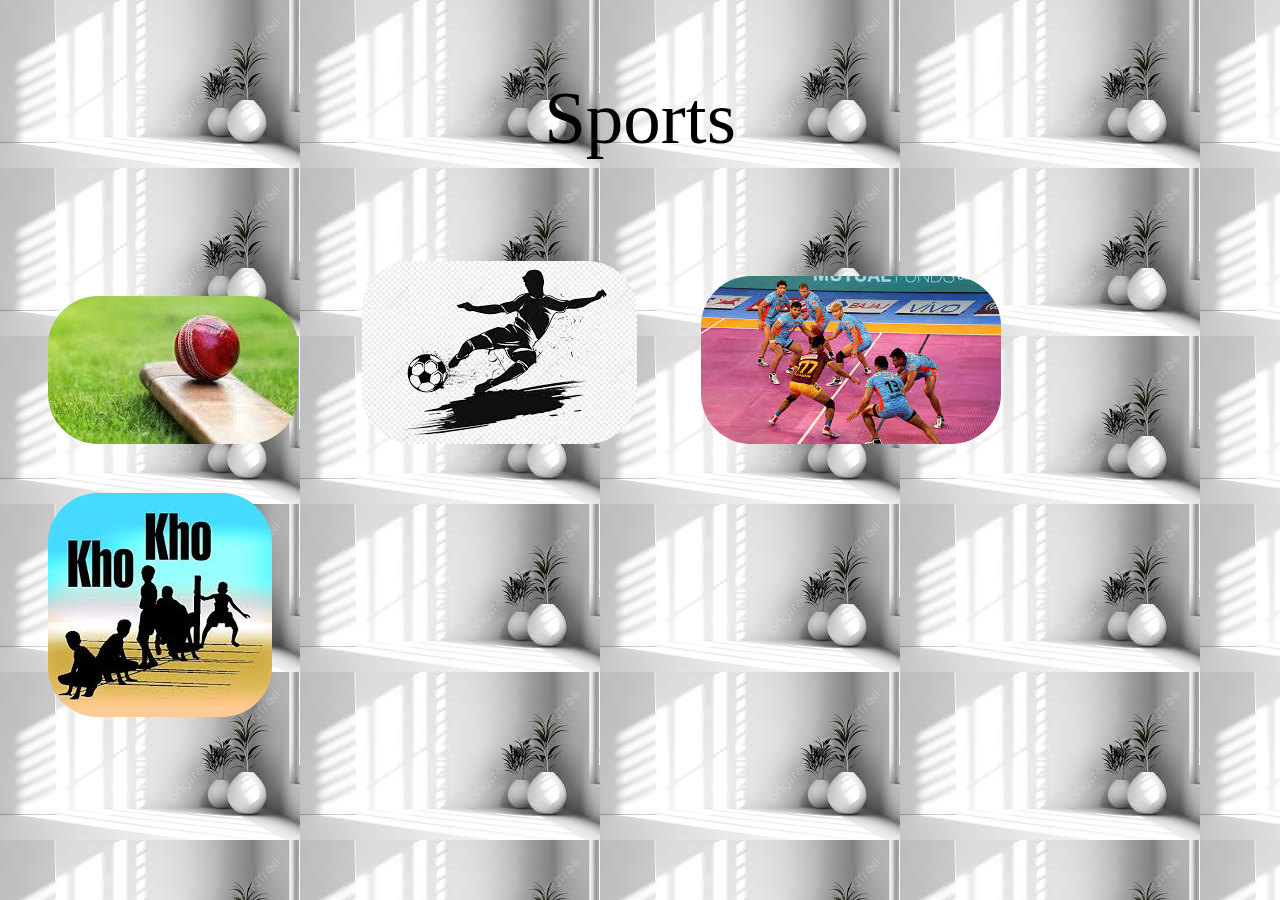
<file: index.html>
<!DOCTYPE html>
<html lang="en">
<head>
    <meta charset="UTF-8">
    <meta http-equiv="X-UA-Compatible" content="IE=edge">
    <meta name="viewport" content="width=device-width, initial-scale=1.0">
    <title>Document</title>
    <link rel="stylesheet" href="./style.css">
</head>
<body>
    <center><p>Sports</p></center>
    <a href="./page1.html"><img src="./download (1).jpg" alt="class=a"></a>

    <a href="./page2.html"><img src="./images.jpg" alt="class=b"></a>
    <a href="./page3.html"><img src="./kabaddi.jpg" alt="class=c"></a>
    <a href="./page4.html"><img src="./kho kho.jpg" alt="class=d"></a>

 

  
</body>    
</html>
</file>
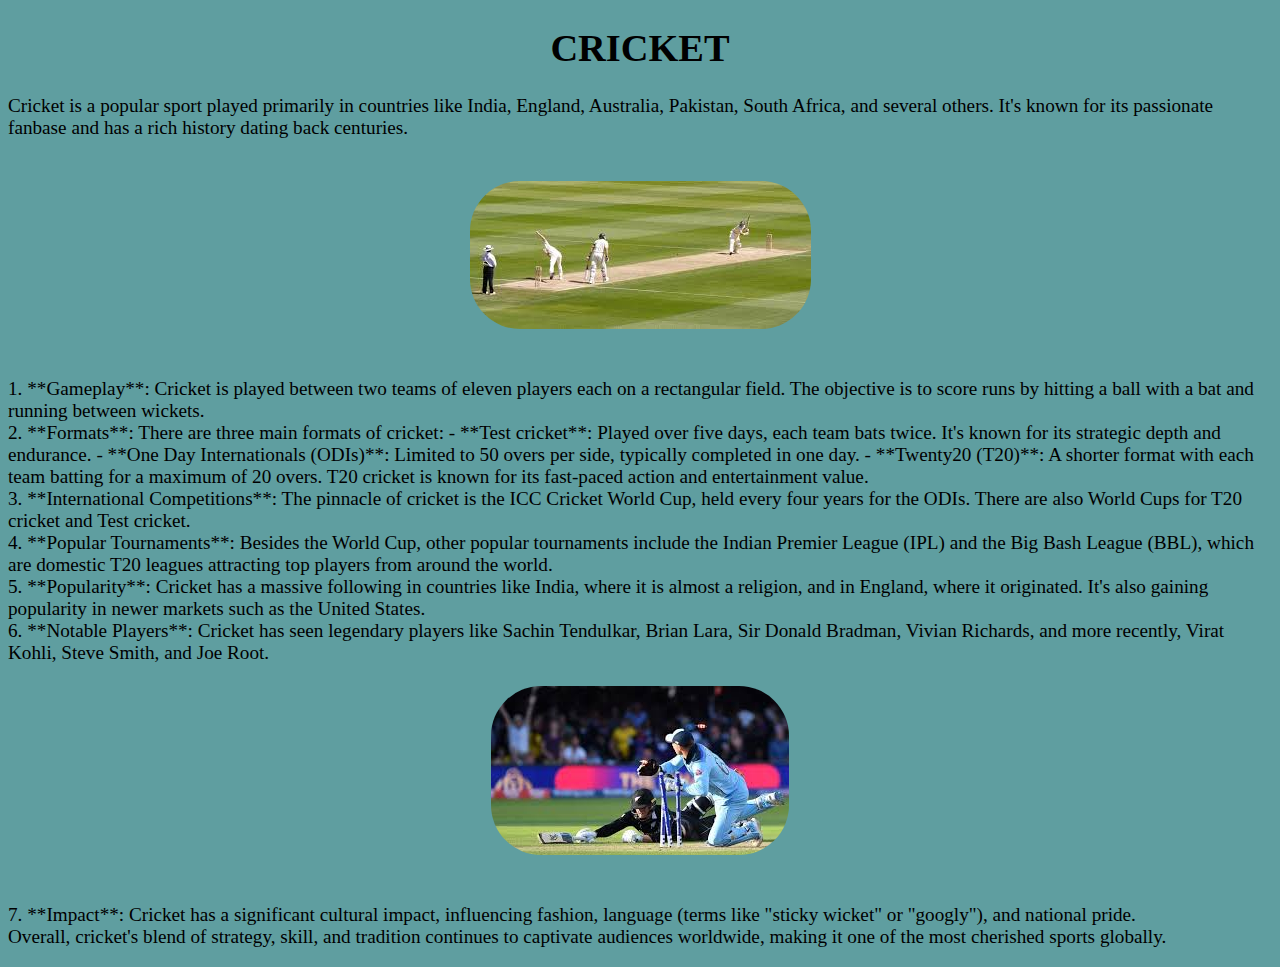
<file: page1.html>
<!DOCTYPE html>
<html lang="en">
<head>
    <meta charset="UTF-8">
    <meta http-equiv="X-UA-Compatible" content="IE=edge">
    <meta name="viewport" content="width=device-width, initial-scale=1.0">
    <title>Document</title>
    <link rel="stylesheet" href="./page1.css">
</head>
<body>
    <center><h1>CRICKET</h1></center>
    <p>Cricket is a popular sport played primarily in countries like India, England, Australia, Pakistan, South Africa, and several others. It's known for its passionate fanbase and has a rich history dating back centuries. <br><br>
        <center><img src="./2.jpg" alt=""> </center> <br><br>
        
        1. **Gameplay**: Cricket is played between two teams of eleven players each on a rectangular field. The objective is to score runs by hitting a ball with a bat and running between wickets. <br>
        
        2. **Formats**: There are three main formats of cricket:
           - **Test cricket**: Played over five days, each team bats twice. It's known for its strategic depth and endurance.
           - **One Day Internationals (ODIs)**: Limited to 50 overs per side, typically completed in one day.
           - **Twenty20 (T20)**: A shorter format with each team batting for a maximum of 20 overs. T20 cricket is known for its fast-paced action and entertainment value. <br>
        
        3. **International Competitions**: The pinnacle of cricket is the ICC Cricket World Cup, held every four years for the ODIs. There are also World Cups for T20 cricket and Test cricket. <br>
        
        4. **Popular Tournaments**: Besides the World Cup, other popular tournaments include the Indian Premier League (IPL) and the Big Bash League (BBL), which are domestic T20 leagues attracting top players from around the world. <br>
        
        5. **Popularity**: Cricket has a massive following in countries like India, where it is almost a religion, and in England, where it originated. It's also gaining popularity in newer markets such as the United States. <br>
        
        6. **Notable Players**: Cricket has seen legendary players like Sachin Tendulkar, Brian Lara, Sir Donald Bradman, Vivian Richards, and more recently, Virat Kohli, Steve Smith, and Joe Root. <br><br>
        <center><img src="./cric run.jpg" alt=""></center> <br><br>
        
        7. **Impact**: Cricket has a significant cultural impact, influencing fashion, language (terms like "sticky wicket" or "googly"), and national pride. <br>
        
        Overall, cricket's blend of strategy, skill, and tradition continues to captivate audiences worldwide, making it one of the most cherished sports globally. </p>
    
</body>
</html>
</file>
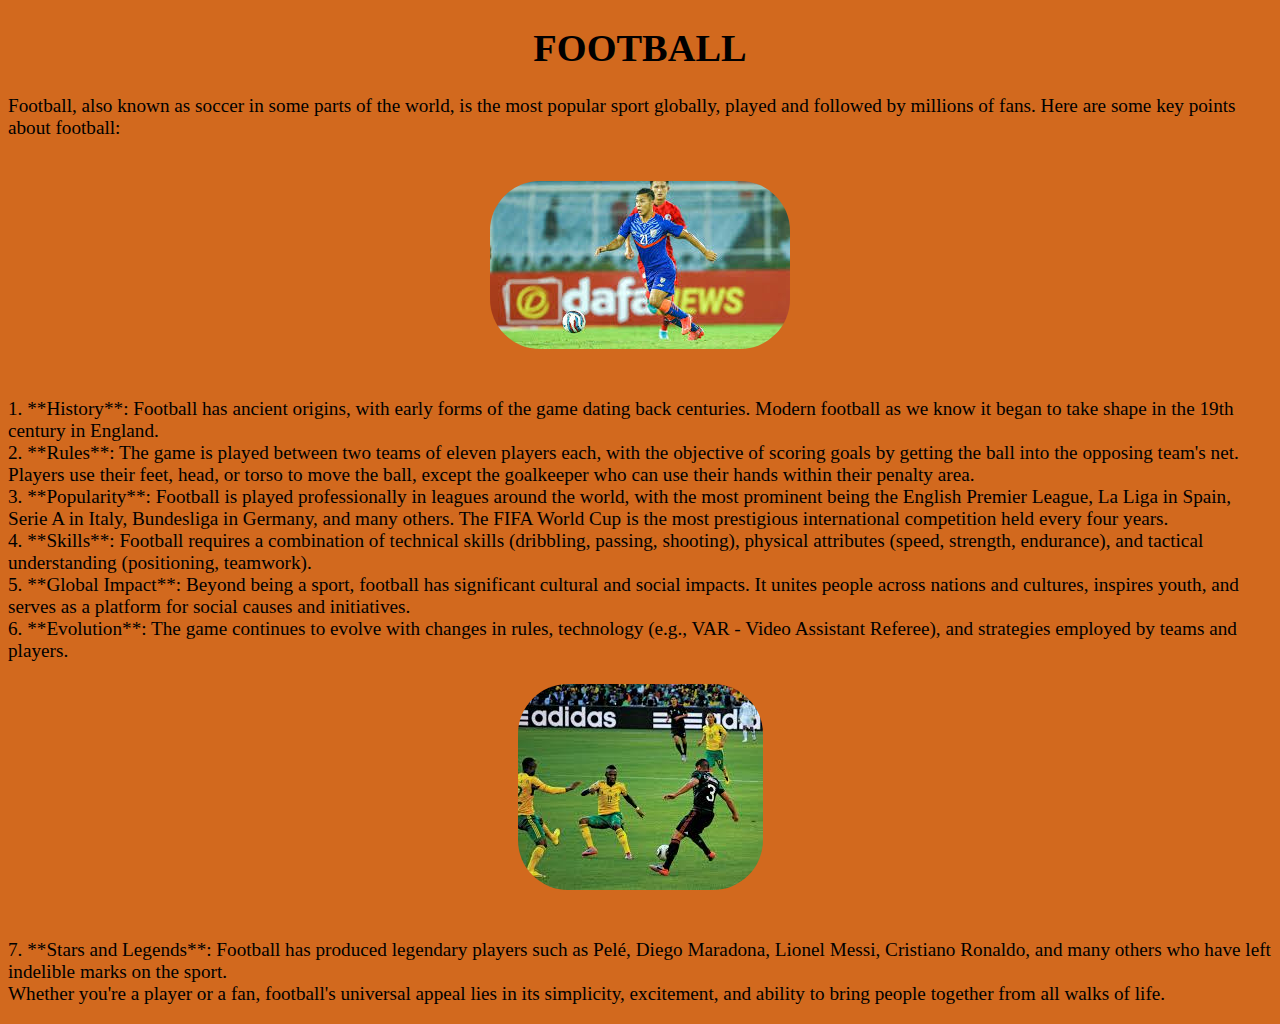
<file: page2.html>
<!DOCTYPE html>
<html lang="en">
<head>
    <meta charset="UTF-8">
    <meta http-equiv="X-UA-Compatible" content="IE=edge">
    <meta name="viewport" content="width=device-width, initial-scale=1.0">
    <title>Document</title>
    <link rel="stylesheet" href="./page2.css">
</head>
<body>
    <center><h1>FOOTBALL</h1></center>
    <p>Football, also known as soccer in some parts of the world, is the most popular sport globally, played and followed by millions of fans. Here are some key points about football: <br><br>
        <center><img src="./football.jpg" alt=""> </center><br><br>

        1. **History**: Football has ancient origins, with early forms of the game dating back centuries. Modern football as we know it began to take shape in the 19th century in England. <br>
        
        2. **Rules**: The game is played between two teams of eleven players each, with the objective of scoring goals by getting the ball into the opposing team's net. Players use their feet, head, or torso to move the ball, except the goalkeeper who can use their hands within their penalty area. <br>
        
        3. **Popularity**: Football is played professionally in leagues around the world, with the most prominent being the English Premier League, La Liga in Spain, Serie A in Italy, Bundesliga in Germany, and many others. The FIFA World Cup is the most prestigious international competition held every four years. <br>
        
        4. **Skills**: Football requires a combination of technical skills (dribbling, passing, shooting), physical attributes (speed, strength, endurance), and tactical understanding (positioning, teamwork). <br>
        
        5. **Global Impact**: Beyond being a sport, football has significant cultural and social impacts. It unites people across nations and cultures, inspires youth, and serves as a platform for social causes and initiatives. <br>
        
        6. **Evolution**: The game continues to evolve with changes in rules, technology (e.g., VAR - Video Assistant Referee), and strategies employed by teams and players. <br><br>
        <center><img src="./foot 2.jpg" alt=""> </center><br><br>
        
        7. **Stars and Legends**: Football has produced legendary players such as Pelé, Diego Maradona, Lionel Messi, Cristiano Ronaldo, and many others who have left indelible marks on the sport. <br>
        
        Whether you're a player or a fan, football's universal appeal lies in its simplicity, excitement, and ability to bring people together from all walks of life. </p>
    
</body>
</html>
</file>
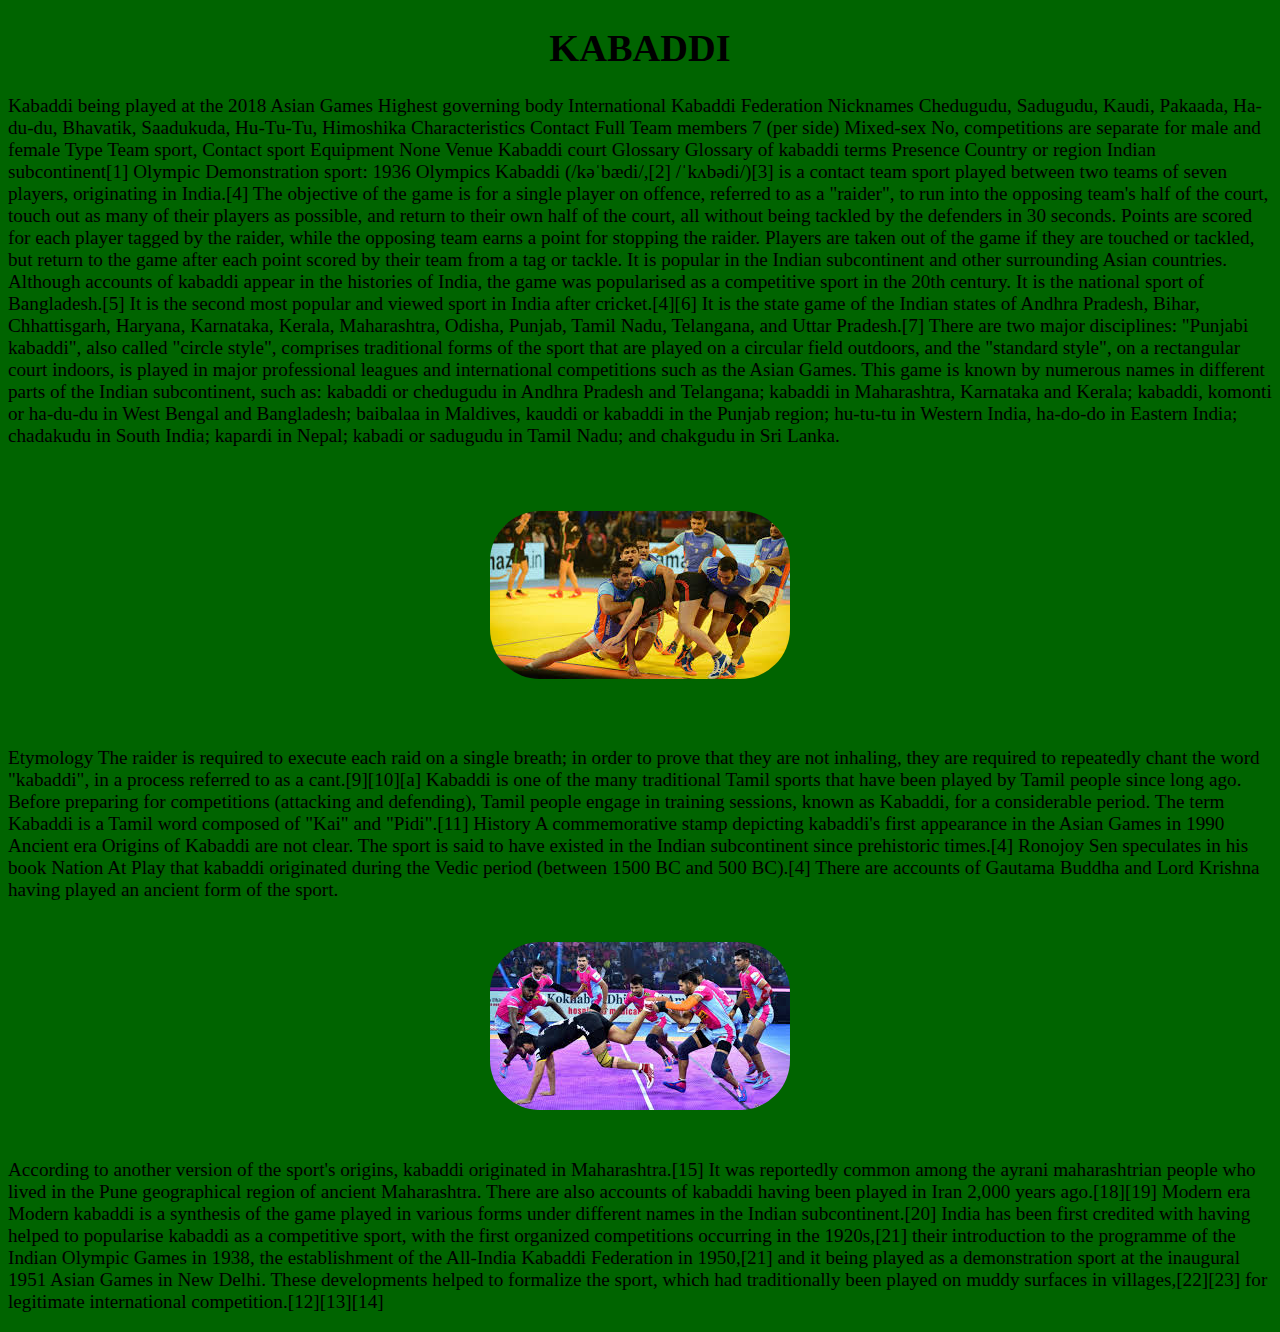
<file: page3.html>
<!DOCTYPE html>
<html lang="en">
<head>
    <meta charset="UTF-8">
    <meta http-equiv="X-UA-Compatible" content="IE=edge">
    <meta name="viewport" content="width=device-width, initial-scale=1.0">
    <title>Document</title>
    <link rel="stylesheet" href="./page3.css">
</head>
<body>
    <Center><h1>KABADDI</h1></Center>
    <p>Kabaddi being played at the 2018 Asian Games
        Highest governing body	International Kabaddi Federation
        Nicknames	Chedugudu, Sadugudu, Kaudi, Pakaada, Ha-du-du, Bhavatik, Saadukuda, Hu-Tu-Tu, Himoshika
        Characteristics
        Contact	Full
        Team members	7 (per side)
        Mixed-sex	No, competitions are separate for male and female
        Type	Team sport, Contact sport
        Equipment	None
        Venue	Kabaddi court
        Glossary	Glossary of kabaddi terms
        Presence
        Country or region	Indian subcontinent[1]
        Olympic	Demonstration sport: 1936 Olympics
        Kabaddi (/kəˈbædi/,[2] /ˈkʌbədi/)[3] is a contact team sport played between two teams of seven players, originating in India.[4] The objective of the game is for a single player on offence, referred to as a "raider", to run into the opposing team's half of the court, touch out as many of their players as possible, and return to their own half of the court, all without being tackled by the defenders in 30 seconds. Points are scored for each player tagged by the raider, while the opposing team earns a point for stopping the raider. Players are taken out of the game if they are touched or tackled, but return to the game after each point scored by their team from a tag or tackle.
        
        It is popular in the Indian subcontinent and other surrounding Asian countries. Although accounts of kabaddi appear in the histories of India, the game was popularised as a competitive sport in the 20th century. It is the national sport of Bangladesh.[5] It is the second most popular and viewed sport in India after cricket.[4][6] It is the state game of the Indian states of Andhra Pradesh, Bihar, Chhattisgarh, Haryana, Karnataka, Kerala, Maharashtra, Odisha, Punjab, Tamil Nadu, Telangana, and Uttar Pradesh.[7]
        
        There are two major disciplines: "Punjabi kabaddi", also called "circle style", comprises traditional forms of the sport that are played on a circular field outdoors, and the "standard style", on a rectangular court indoors, is played in major professional leagues and international competitions such as the Asian Games.
        
        This game is known by numerous names in different parts of the Indian subcontinent, such as: kabaddi or chedugudu in Andhra Pradesh and Telangana; kabaddi in Maharashtra, Karnataka and Kerala; kabaddi, komonti or ha-du-du in West Bengal and Bangladesh; baibalaa in Maldives, kauddi or kabaddi in the Punjab region; hu-tu-tu in Western India, ha-do-do in Eastern India; chadakudu in South India; kapardi in Nepal; kabadi or sadugudu in Tamil Nadu; and chakgudu in Sri Lanka. </p><br><br>
        <center><img src="./kabaddi1.jpg" alt=""> </center><br><br>
        <p>Etymology
            The raider is required to execute each raid on a single breath; in order to prove that they are not inhaling, they are required to repeatedly chant the word "kabaddi", in a process referred to as a cant.[9][10][a]
            
            Kabaddi is one of the many traditional Tamil sports that have been played by Tamil people since long ago. Before preparing for competitions (attacking and defending), Tamil people engage in training sessions, known as Kabaddi, for a considerable period. The term Kabaddi is a Tamil word composed of "Kai" and "Pidi".[11]
            
            History
            
            A commemorative stamp depicting kabaddi's first appearance in the Asian Games in 1990
            Ancient era
            Origins of Kabaddi are not clear. The sport is said to have existed in the Indian subcontinent since prehistoric times.[4]
            
            Ronojoy Sen speculates in his book Nation At Play that kabaddi originated during the Vedic period (between 1500 BC and 500 BC).[4] There are accounts of Gautama Buddha and Lord Krishna having played an ancient form of the sport. <br><br>
            <center><img src="./kabaddi2.jpg" alt=""> </center><br><br>
            
            According to another version of the sport's origins, kabaddi originated in Maharashtra.[15] It was reportedly common among the ayrani maharashtrian people who lived in the Pune geographical region of ancient Maharashtra. 
            
            There are also accounts of kabaddi having been played in Iran 2,000 years ago.[18][19]
            
            Modern era
            Modern kabaddi is a synthesis of the game played in various forms under different names in the Indian subcontinent.[20] India has been first credited with having helped to popularise kabaddi as a competitive sport, with the first organized competitions occurring in the 1920s,[21] their introduction to the programme of the Indian Olympic Games in 1938, the establishment of the All-India Kabaddi Federation in 1950,[21] and it being played as a demonstration sport at the inaugural 1951 Asian Games in New Delhi. These developments helped to formalize the sport, which had traditionally been played on muddy surfaces in villages,[22][23] for legitimate international competition.[12][13][14]</p>
</body>
</html>
</file>
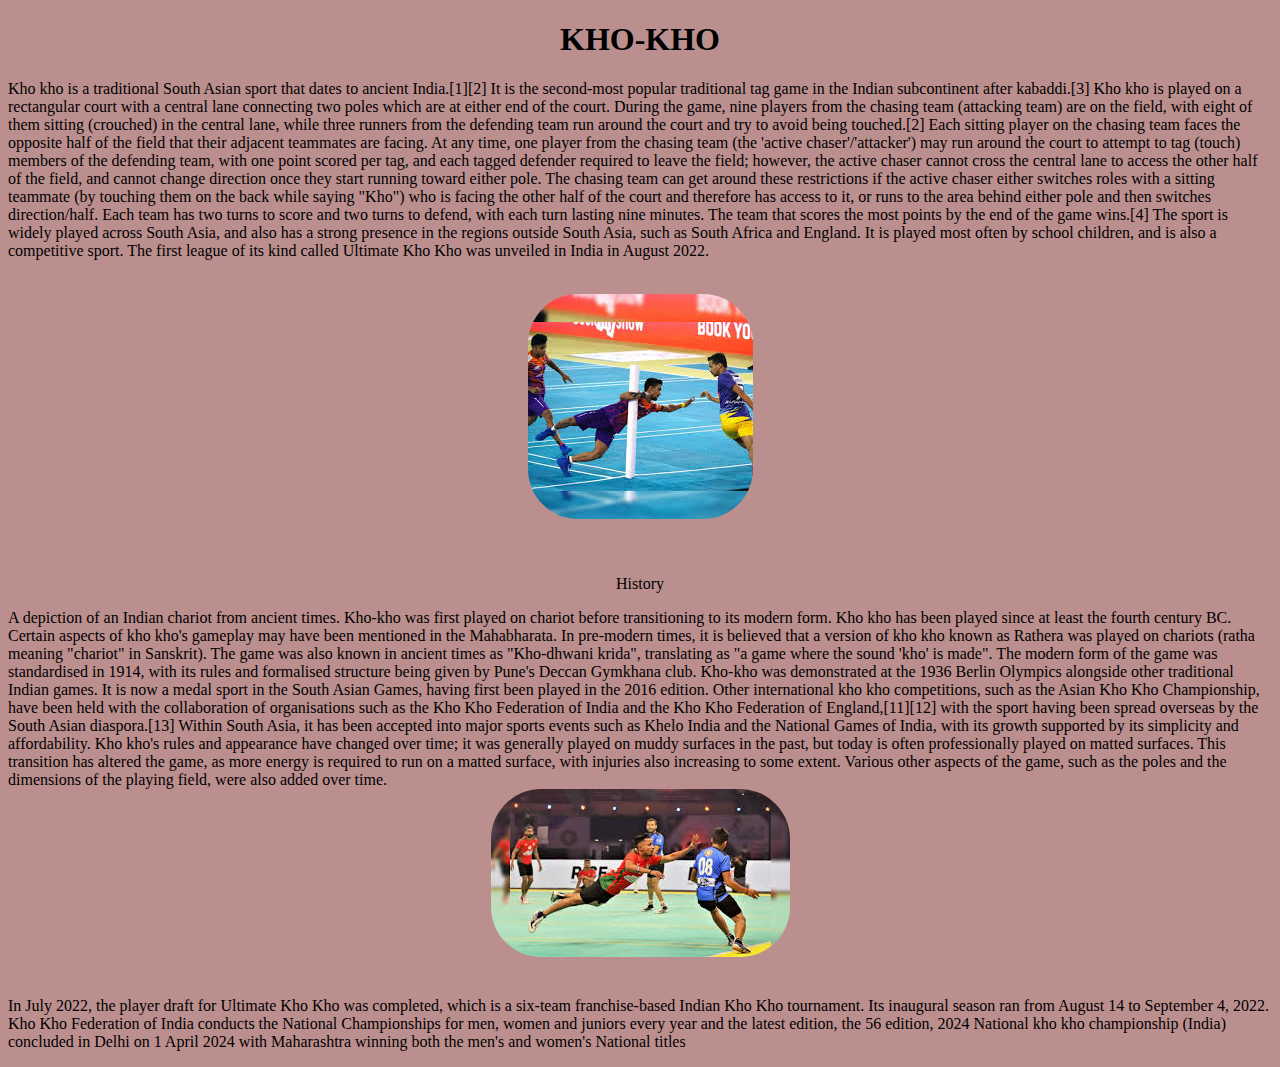
<file: page4.html>
<!DOCTYPE html>
<html lang="en">
<head>
    <meta charset="UTF-8">
    <meta http-equiv="X-UA-Compatible" content="IE=edge">
    <meta name="viewport" content="width=device-width, initial-scale=1.0">
    <title>Document</title>
    <link rel="stylesheet" href="./page4.css">
</head>
<body>
    <center><h1>KHO-KHO</h1></center>
    <p>Kho kho is a traditional South Asian sport that dates to ancient India.[1][2] It is the second-most popular traditional tag game in the Indian subcontinent after kabaddi.[3] Kho kho is played on a rectangular court with a central lane connecting two poles which are at either end of the court. During the game, nine players from the chasing team (attacking team) are on the field, with eight of them sitting (crouched) in the central lane, while three runners from the defending team run around the court and try to avoid being touched.[2] Each sitting player on the chasing team faces the opposite half of the field that their adjacent teammates are facing.

        At any time, one player from the chasing team (the 'active chaser'/'attacker') may run around the court to attempt to tag (touch) members of the defending team, with one point scored per tag, and each tagged defender required to leave the field; however, the active chaser cannot cross the central lane to access the other half of the field, and cannot change direction once they start running toward either pole. The chasing team can get around these restrictions if the active chaser either switches roles with a sitting teammate (by touching them on the back while saying "Kho") who is facing the other half of the court and therefore has access to it, or runs to the area behind either pole and then switches direction/half. Each team has two turns to score and two turns to defend, with each turn lasting nine minutes. The team that scores the most points by the end of the game wins.[4]
        
        The sport is widely played across South Asia, and also has a strong presence in the regions outside South Asia, such as South Africa and England. It is played most often by school children, and is also a competitive sport. The first league of its kind called Ultimate Kho Kho was unveiled in India in August 2022. </p><br>
        <center><img src="./kho kho 1.jpg" alt=""> </center><br><br>
        <center><p>History</center>

            A depiction of an Indian chariot from ancient times. Kho-kho was first played on chariot before transitioning to its modern form.
            Kho kho has been played since at least the fourth century BC. Certain aspects of kho kho's gameplay may have been mentioned in the Mahabharata. In pre-modern times, it is believed that a version of kho kho known as Rathera was played on chariots (ratha meaning "chariot" in Sanskrit). The game was also known in ancient times as "Kho-dhwani krida", translating as "a game where the sound 'kho' is made".
            
            The modern form of the game was standardised in 1914, with its rules and formalised structure being given by Pune's Deccan Gymkhana club. Kho-kho was demonstrated at the 1936 Berlin Olympics alongside other traditional Indian games. It is now a medal sport in the South Asian Games, having first been played in the 2016 edition. Other international kho kho competitions, such as the Asian Kho Kho Championship, have been held with the collaboration of organisations such as the Kho Kho Federation of India and the Kho Kho Federation of England,[11][12] with the sport having been spread overseas by the South Asian diaspora.[13] Within South Asia, it has been accepted into major sports events such as Khelo India and the National Games of India, with its growth supported by its simplicity and affordability.
            
            Kho kho's rules and appearance have changed over time; it was generally played on muddy surfaces in the past, but today is often professionally played on matted surfaces. This transition has altered the game, as more energy is required to run on a matted surface, with injuries also increasing to some extent. Various other aspects of the game, such as the poles and the dimensions of the playing field, were also added over time.
            <center><img src="./kho2.jpg" alt=""> </center><br><br>
            
            In July 2022, the player draft for Ultimate Kho Kho was completed, which is a six-team franchise-based Indian Kho Kho tournament. Its inaugural season ran from August 14 to September 4, 2022.
            
            Kho Kho Federation of India conducts the National Championships for men, women and juniors every year and the latest edition, the 56 edition, 2024 National kho kho championship (India) concluded in Delhi on 1 April 2024 with Maharashtra winning both the men's and women's National titles</p>
</body>
</html>
</file>
<file: style.css>
img{
    border-radius: 50px 50px 50px 50px;
    margin: 20px;
    margin-top: 25px;
    margin-left: 40px;
}
p{
    font-size: 75px;
}
body{
    background-image: url(./ground.jpg);
}
</file>
<file: page1.css>
body{
    background-color: cadetblue;
    font-size: 120%;
}
img{
    border-radius: 50px 50px 50px 50px;
}
</file>
<file: page2.css>
body{
    background-color: chocolate;
    font-size: 120%;
}
img{
    border-radius: 50px 50px 50px 50px;
}
</file>
<file: page3.css>
body{
    background-color: darkgreen;
    font-size: 120%;
}
img{
    border-radius: 50px 50px 50px 50px;
}
</file>
<file: page4.css>
body{
    background-color: rosybrown;
}
img{
    border-radius: 50px 50px 50px 50px;
}
</file>
